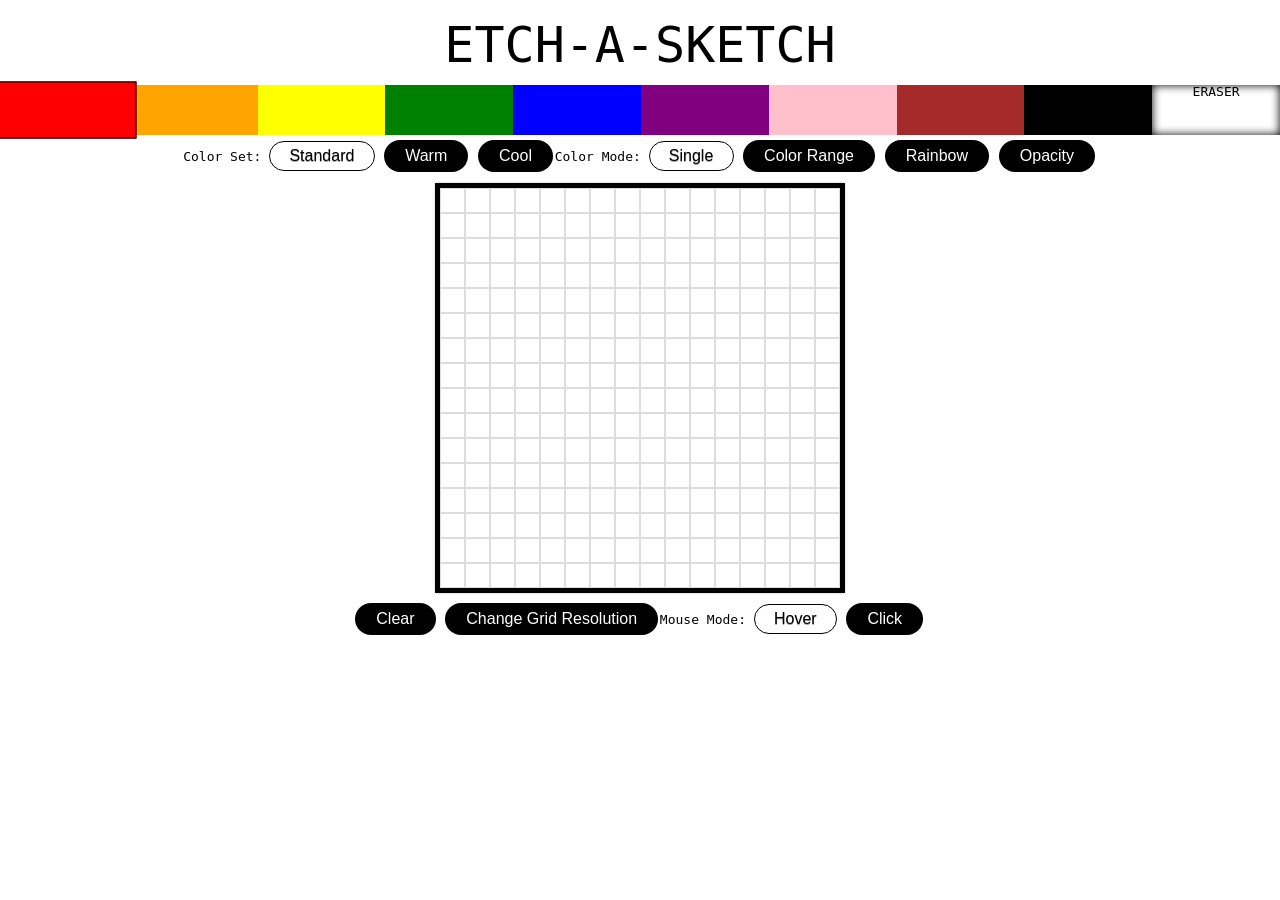
<file: index.html>
<!DOCTYPE html>
<html>
    <head>
        <title>Nick's Etch-a-Sketch</title>
        <link rel="stylesheet" type="text/css" href="css-reset.css" media="screen">
        <link rel="stylesheet" type="text/css" href="etch-a-sketch.css" media="screen"/>
    </head>
    <body>
        <h1>ETCH-A-SKETCH</h1>
        <div class=colorPickerContainer >
            <div class = "colorPickerButton activeColorPickerButton" data-color="" id="firstColorPickerButton"></div>
            <div class = "colorPickerButton" data-color=""></div>
            <div class = "colorPickerButton" data-color=""></div>
            <div class = "colorPickerButton" data-color=""></div>
            <div class = "colorPickerButton" data-color=""></div>
            <div class = "colorPickerButton" data-color=""></div>
            <div class = "colorPickerButton" data-color=""></div>
            <div class = "colorPickerButton" data-color=""></div>
            <div class = "colorPickerButton" data-color=""></div>
            <div class = "colorPickerButton" data-color="" id="whiteColorPickerButton">ERASER</div>
        </div>
        <div id=topButtons>
            <div id="colorSetContainer">Color Set:
                <button id=standardColorSetBtn class="activeButton" data-color-set="standard">Standard</button>
                <button id=warmColorSetBtn data-color-set="warm">Warm</button>
                <button id=coolColorSetBtn data-color-set="cool">Cool</button>
            </div>
            <div id=colorModeContainer> Color Mode:
                <button id="singleBtn" class="activeButton" data-draw-mode="single">Single</button>
                <button id="colorRangeBtn"data-draw-mode="colorRange"> Color Range</button>
                <button id="rainbowBtn"data-draw-mode="rainbow">Rainbow</button>
                <button id="opacityBtn"data-draw-mode="opacity">Opacity</button>
            </div>
        </div>
        <div id="container" 
            data-draw-color="red" 
            data-mouse-mode="mouseover"
            data-previous-mouse-mode="" 
            data-draw-mode="single">

        </div>
        <div id="bottomButtons">
            <div>
                <button id="clearBtn">Clear</button>
                <button id="sizeBtn">Change Grid Resolution</button>
            </div>
            <div id="mouseModeContainer">Mouse Mode:
                <button id="hoverBtn" class="activeButton">Hover</button>
                <button id="clickBtn">Click</button>
            </div>
        </div>
        
        <script src="etch-a-sketch.js"></script>
    </body>
</html>
</file>
<file: etch-a-sketch.css>
body {
    line-height: 1;
    display: flex;
    flex-direction: column;
    text-align: center;
    font-family: monospace;
} 
h1 {
    padding: 20px;
    font-size: 50px;
}
button{
display: inline-block;
padding:0.3em 1.2em;
margin:0 0.1em 0.1em 0;
border:0.16em solid rgba(255,255,255,0);
border-radius:2em;
box-sizing: border-box;
text-decoration:none;
font-family:sans-serif;
font-weight:300;
color:white;
text-shadow: 0 0.04em 0.04em rgba(0,0,0,0.35);
text-align:center;
transition: all 0.2s;
background-color: black;
}
button:hover{
    transform: scale(1.1)
}
  #container {
    display: grid;
    grid-gap: 0em;
    grid-template-rows: repeat(var(--grid-rows), 1fr);
    grid-template-columns: repeat(var(--grid-cols), 1fr);
    width: 400px;
    height: 400px;
    margin: auto;
    border: 5px solid black;
    box-shadow: 0 0 3px #ccc;
  }
  
  .grid-item {
    border: 1px solid #ddd;
    transition: 0.2s;
  }
 .colorPickerContainer{
     display: flex;
     flex-direction: row;
 
     height: 40px;
 }
 .colorPickerButton{
   display: flex;
   justify-content: center;
   align-self: center;
   width: 10%;
   height: 50px;
   transition: all 0.2s;
 }
 .colorPickerButton:hover{
  transform: scale(1.1);
 }
 #topButtons{
    display: flex;
    justify-content: center;
    align-items: center;
    padding: 10px;
 }
 #bottomButtons{
    display: flex;
    justify-content: center;
    align-items: center;
    padding: 10px;
 }
.activeButton{
  border: 1px solid black;
  background-color: white;
  color: black;
}
.activeColorPickerButton{
  transform: scale(1.1);
  border: 1px solid black;
}
.colorRangeActive{
  box-shadow:  inset 0 0 10px #000000;
}
#whiteColorPickerButton{
  box-shadow: inset 0 0 10px #000000;
}
</file>
